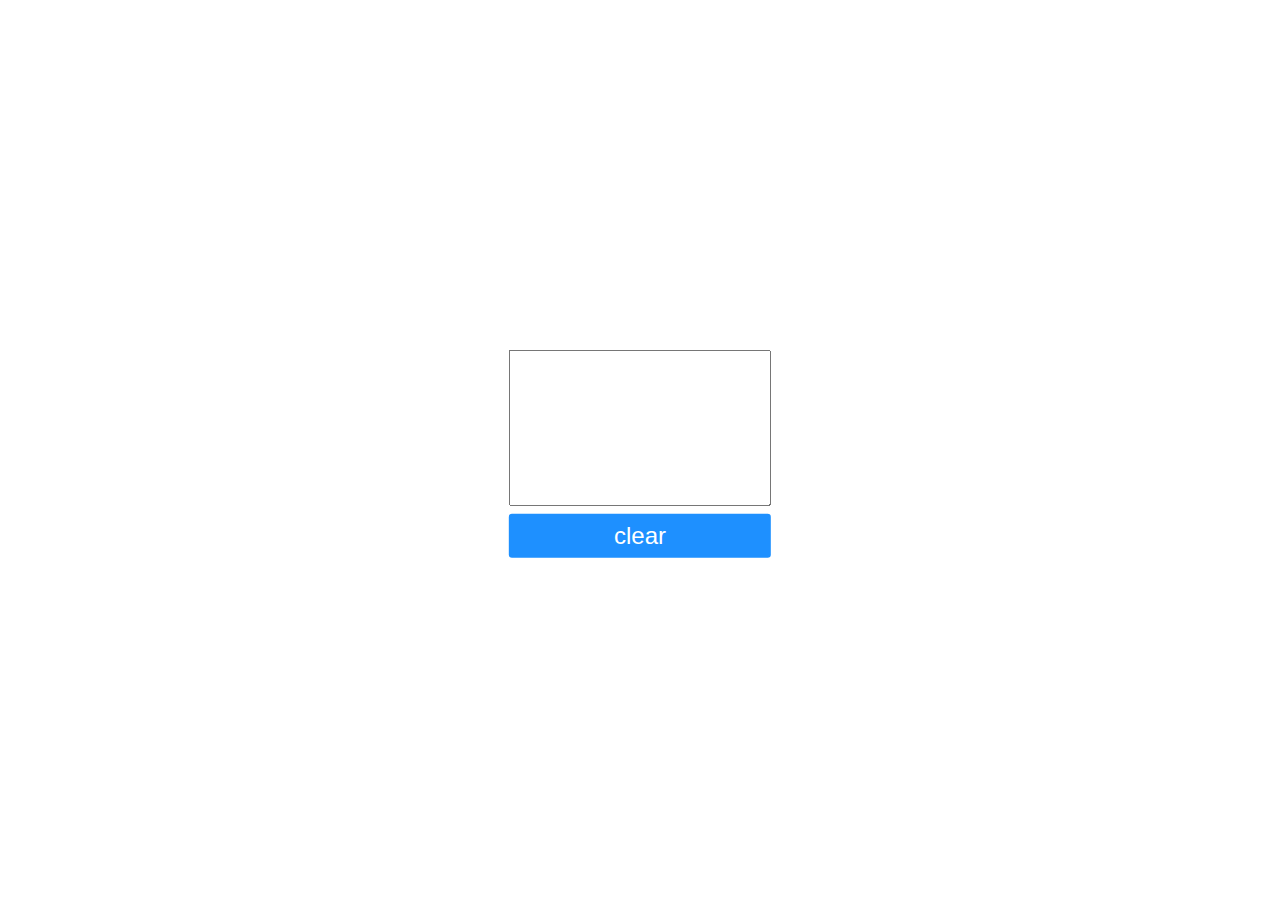
<file: client/index.html>
<!doctype html>
<html lang="ko-KR">
  <head>
    <meta charset="UTF-8" />
    <meta name="viewport" content="width=device-width, initial-scale=1.0" />
    <title>범쌤과 함께하는 자바스크립트</title>
    <link rel="shortcut icon" href="./assets/tiger.svg" type="image/x-icon" />
    <link rel="stylesheet" href="./style.css" />
    <script src="https://cdnjs.cloudflare.com/ajax/libs/gsap/3.12.4/gsap.min.js"></script>
    <script src="./main.js" type="module"></script>
  </head>
  <body>
    <div class="container">
      <label for="textField"></label>
      <textarea name="someText" id="textField" cols="30" rows="10"></textarea>
      <button type="button" data-name="clear">clear</button>
    </div>
  </body>
</html>
</file>
<file: client/style.css>
.container{
  position: absolute;
  left: 50%;
  top: 50%;
  transform: translate(-50%,-50%);
  display:flex;
  flex-direction: column;
  padding: 0.2rem;
  gap:0.5rem
}

textarea{
  resize:none;
}


button{
  flex:1;
  border: none;
  border-radius: 0.2rem;
  width: 100%;
  background:dodgerblue;
  color:white;
  font-size: 1.5rem;
  padding: 0.5rem;
  cursor: pointer;
}
</file>
